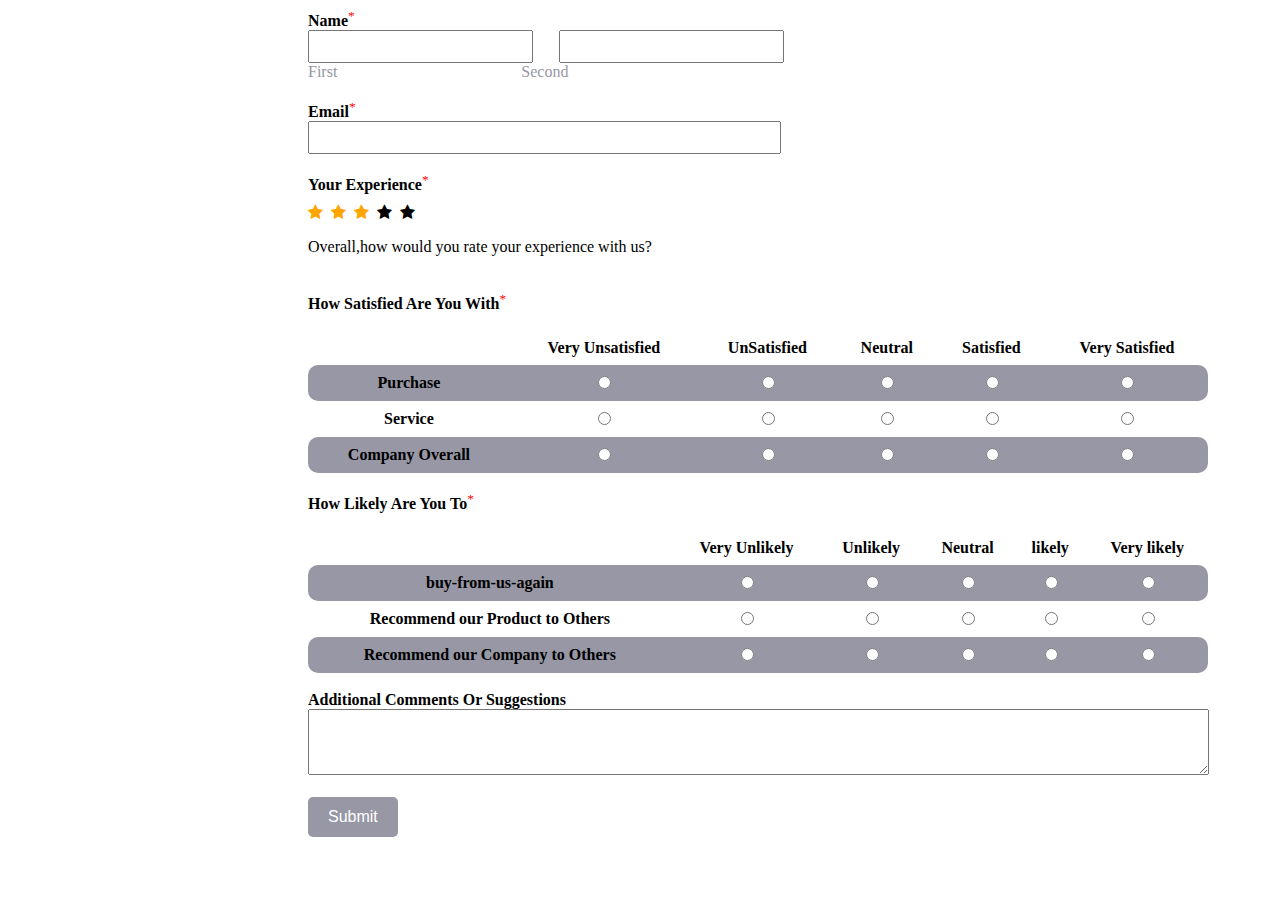
<file: index.html>
<!DOCTYPE html>
<html lang="en">
<head>
    <meta charset="UTF-8">
    <meta name="viewport" content="width=device-width, initial-scale=1.0">
    <title>Vivek Survey Form</title>
    <link rel="stylesheet" href="surveryForm.css"/>
     <link rel="stylesheet" href="https://cdnjs.cloudflare.com/ajax/libs/font-awesome/4.7.0/css/font-awesome.min.css">
</head>
<body>
 <form action="">   
<div><label for="Name"><strong>Name</Strong><sup>*</sup></label></div>
<span>
<input type="text" id="firstname" name="FirstName" value="" size="25"required>
<input type="text" id="lastname" name="LastName" value="" size="25"required>
</span>
<div><span class="firstname-text">First</span><span class="lastname-text">Second</span></div><br>
<div><label for="email"><strong>Email</strong><sup>*</sup></label></div>
<div><input type="email" id="email" name="email" value="" size="56" required></div><br>
<div><label for="yourExperience"><strong>Your Experience</strong><sup>*</sup></label></div>
<span class="fa fa-star checked"></span>
<span class="fa fa-star checked"></span>
<span class="fa fa-star checked"></span>
<span class="fa fa-star"></span>
<span class="fa fa-star"></span>
<p>Overall,how would you rate your experience with us?</p><br>
<div><label for="howSatisfiedAreYouWith"><strong>How Satisfied Are You With</strong><sup>*</sup></label></div><br>
<table style="width:100%" id="satisfied">
  <tr>
    <th></th>
    <th>Very Unsatisfied</th>
    <th>UnSatisfied</th>
    <th>Neutral</th>
    <th>Satisfied</th>
    <th>Very Satisfied</th>
  </tr>
  <tr>
    <th>Purchase</th>
    <td><input  type="radio" id="Purchase-Very-Unsatisfied" name="Purchase-Very Unsatisfied" value=""></td>
    <td><input  type="radio" id="Purchase-Unsatisfied" name="Purchase-Unsatisfied" value=""></td>
    <td><input  type="radio" id="Purchase-Neutral" name="Purchase-Neutral" value=""></td>
    <td><input  type="radio" id="Purchase-Satisfied" name="Purchase-satisfied" value=""></td>
    <td><input  type="radio" id="Purchase-Very-Satisfied" name="Purchase-Very-Satisfied" value=""></td>
    </tr>
    <tr>
    <th>Service</th>
    <td><input type="radio" id="service-Very-Unsatisfied" name="sevice-Very Unsatisfied" value=""></td>
    <td><input type="radio" id="service-Unsatisfied" name="sevice-Unsatisfied" value=""></td>
    <td><input type="radio" id="service-Neutral" name="sevice-Neutral" value=""></td>
    <td><input type="radio" id="service-Satisfied" name="sevice-satisfied" value=""></td>
    <td><input type="radio" id="service-Very-Satisfied" name="sevice-Very-Satisfied" value=""></td>
    </tr>
    <tr>
    <th>Company Overall</th>
    <td><input type="radio" id="company-overall-Very-Unsatisfied" name="company-overall-Very Unsatisfied" value=""></td>
    <td><input type="radio" id="company-overall-Unsatisfied" name="company-overall-Unsatisfied" value=""></td>
    <td><input type="radio" id="company-overall-Neutral" name="company-overall-Neutral" value=""></td>
    <td><input type="radio" id="company-overall-Satisfied" name="company-overall-satisfied" value=""></td>
    <td><input type="radio" id="company-overall-Very-Satisfied" name="company-overall-Very-Satisfied" value=""></td>
  </tr>
</table><br>

<div><label for="howLikelyAreYouTo"><strong>How Likely Are You To</strong><sup>*</sup></label></div><br>
<table style="width:100%">
  <tr>
    <th></th>
    <th>Very Unlikely</th>
    <th>Unlikely</th>
    <th>Neutral</th>
    <th>likely</th>
    <th>Very likely</th>
  </tr>
  <tr>
    <th>buy-from-us-again</th>
    <td><input type="radio" id="buy-from-us-again-very-unlikely" name="buy-from-us-again-very-unlikely" value=""></td>
    <td><input type="radio" id="buy-from-us-again-unlikely" name="buy-from-us-again-unlikely" value=""></td>
    <td><input type="radio" id="buy-from-us-again-neutral" name="buy-from-us-again-neutral" value=""></td>
    <td><input type="radio" id="buy-from-us-again-likely" name="buy-from-us-again-likely" value=""></td>
    <td><input type="radio" id="buy-from-us-again-very-likely" name="buy-from-us-again-very-likely" value=""></td>
    </tr>
    <tr>
    <th>Recommend our Product to Others</th>
    <td><input type="radio" id="recommend-our-product-to-others-very-unlikely" name="recommend-our-product-to-others-very-unlikely" value=""></td>
    <td><input type="radio" id="recommend-our-product-to-others-unlikely" name="recommend-our-product-to-others-unlikely" value=""></td>
    <td><input type="radio" id="recommend-our-product-to-others-neutral" name="recommend-our-product-to-others-neutral" value=""></td>
    <td><input type="radio" id="recommend-our-product-to-others-likely" name="recommend-our-product-to-others-likely" value=""></td>
    <td><input type="radio" id="recommend-our-product-to-others-Very-likely" name="recommend-our-product-to-others-Very-likely" value=""></td>
    </tr>
    <tr>
    <th>Recommend our Company to Others</th>
    <td><input type="radio" id="recommend-our-company-to-others-overall-Very-Unlikely" name="recommend-our-company-to-others-overall-Very-Unlikely" value=""></td>
    <td><input type="radio" id="recommend-our-company-to-others-overall-Unlikely" name="recommend-our-company-to-others-overall-Unlikely" value=""></td>
    <td><input type="radio" id="recommend-our-company-to-others-overall-neutral" name="recommend-our-company-to-others-overall-neutral" value=""></td>
    <td><input type="radio" id="recommend-our-company-to-others-overall-likely" name="recommend-our-company-to-others-overall-likely" value=""></td>
    <td><input type="radio" id="recommend-our-company-to-others-overall-Very-likely" name="recommend-our-company-to-others-overall-Very-likely" value=""></td>
  </tr>
</table><br>
<div><label for="additionalCommentsOrSuggestions"><strong>Additional Comments Or Suggestions</strong></label></div></form>
<textarea id="additionalCommentsOrSuggestions" name="additionalCommentsOrSuggestions" rows="4" cols="110" >
</textarea> <br><br> 
<input class="submit-button" type="submit" value="Submit" height="20px">
</div>
</form>
</body>
</html>
</file>
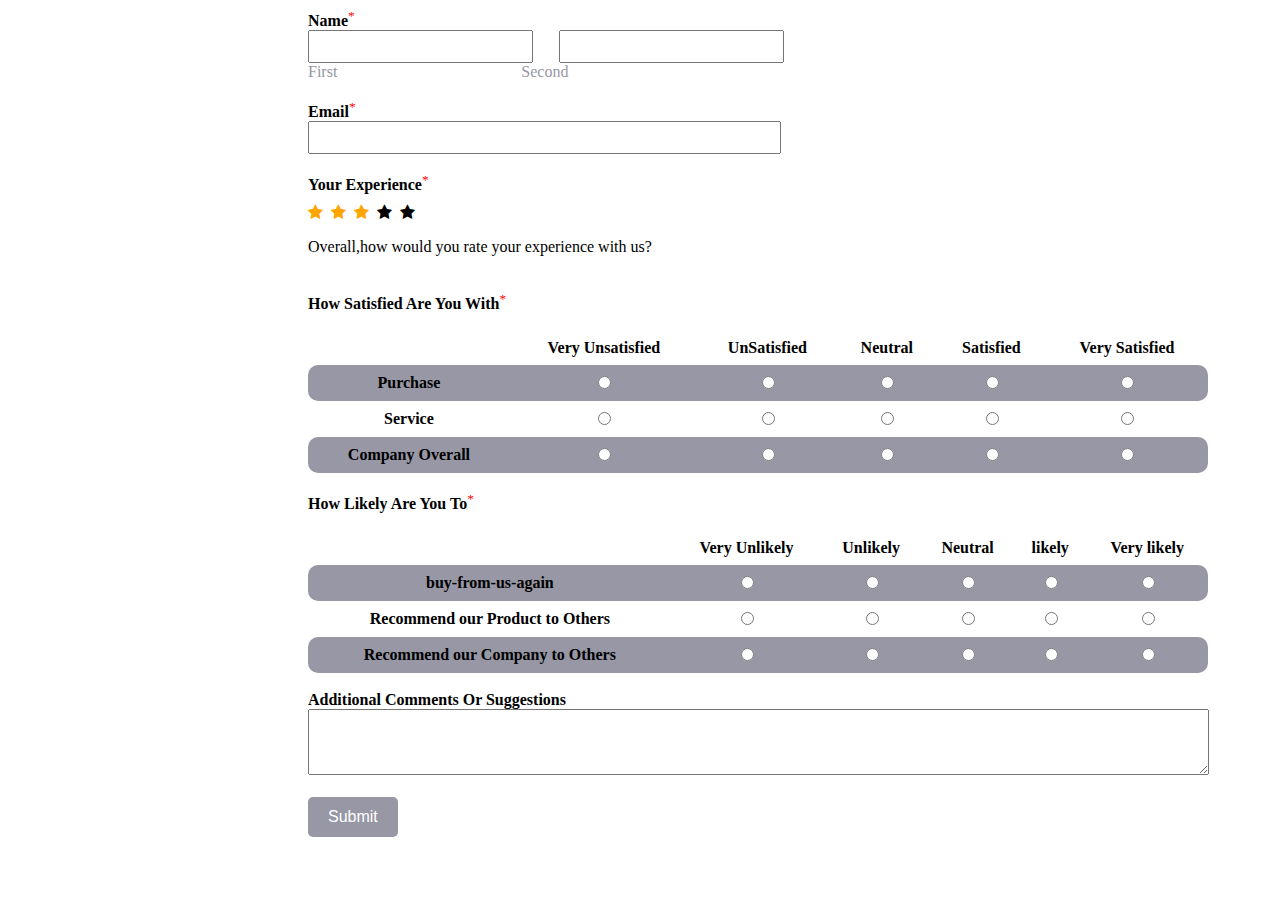
<file: surveryForm.html>
<!DOCTYPE html>
<html lang="en">
<head>
    <meta charset="UTF-8">
    <meta name="viewport" content="width=device-width, initial-scale=1.0">
    <title>Vivek Survey Form</title>
    <link rel="stylesheet" href="surveryForm.css"/>
     <link rel="stylesheet" href="https://cdnjs.cloudflare.com/ajax/libs/font-awesome/4.7.0/css/font-awesome.min.css">
</head>
<body>
 <form action="">   
<div><label for="Name"><strong>Name</Strong><sup>*</sup></label></div>
<span>
<input type="text" id="firstname" name="FirstName" value="" size="25"required>
<input type="text" id="lastname" name="LastName" value="" size="25"required>
</span>
<div><span class="firstname-text">First</span><span class="lastname-text">Second</span></div><br>
<div><label for="email"><strong>Email</strong><sup>*</sup></label></div>
<div><input type="email" id="email" name="email" value="" size="56" required></div><br>
<div><label for="yourExperience"><strong>Your Experience</strong><sup>*</sup></label></div>
<span class="fa fa-star checked"></span>
<span class="fa fa-star checked"></span>
<span class="fa fa-star checked"></span>
<span class="fa fa-star"></span>
<span class="fa fa-star"></span>
<p>Overall,how would you rate your experience with us?</p><br>
<div><label for="howSatisfiedAreYouWith"><strong>How Satisfied Are You With</strong><sup>*</sup></label></div><br>
<table style="width:100%" id="satisfied">
  <tr>
    <th></th>
    <th>Very Unsatisfied</th>
    <th>UnSatisfied</th>
    <th>Neutral</th>
    <th>Satisfied</th>
    <th>Very Satisfied</th>
  </tr>
  <tr>
    <th>Purchase</th>
    <td><input  type="radio" id="Purchase-Very-Unsatisfied" name="Purchase-Very Unsatisfied" value=""></td>
    <td><input  type="radio" id="Purchase-Unsatisfied" name="Purchase-Unsatisfied" value=""></td>
    <td><input  type="radio" id="Purchase-Neutral" name="Purchase-Neutral" value=""></td>
    <td><input  type="radio" id="Purchase-Satisfied" name="Purchase-satisfied" value=""></td>
    <td><input  type="radio" id="Purchase-Very-Satisfied" name="Purchase-Very-Satisfied" value=""></td>
    </tr>
    <tr>
    <th>Service</th>
    <td><input type="radio" id="service-Very-Unsatisfied" name="sevice-Very Unsatisfied" value=""></td>
    <td><input type="radio" id="service-Unsatisfied" name="sevice-Unsatisfied" value=""></td>
    <td><input type="radio" id="service-Neutral" name="sevice-Neutral" value=""></td>
    <td><input type="radio" id="service-Satisfied" name="sevice-satisfied" value=""></td>
    <td><input type="radio" id="service-Very-Satisfied" name="sevice-Very-Satisfied" value=""></td>
    </tr>
    <tr>
    <th>Company Overall</th>
    <td><input type="radio" id="company-overall-Very-Unsatisfied" name="company-overall-Very Unsatisfied" value=""></td>
    <td><input type="radio" id="company-overall-Unsatisfied" name="company-overall-Unsatisfied" value=""></td>
    <td><input type="radio" id="company-overall-Neutral" name="company-overall-Neutral" value=""></td>
    <td><input type="radio" id="company-overall-Satisfied" name="company-overall-satisfied" value=""></td>
    <td><input type="radio" id="company-overall-Very-Satisfied" name="company-overall-Very-Satisfied" value=""></td>
  </tr>
</table><br>

<div><label for="howLikelyAreYouTo"><strong>How Likely Are You To</strong><sup>*</sup></label></div><br>
<table style="width:100%">
  <tr>
    <th></th>
    <th>Very Unlikely</th>
    <th>Unlikely</th>
    <th>Neutral</th>
    <th>likely</th>
    <th>Very likely</th>
  </tr>
  <tr>
    <th>buy-from-us-again</th>
    <td><input type="radio" id="buy-from-us-again-very-unlikely" name="buy-from-us-again-very-unlikely" value=""></td>
    <td><input type="radio" id="buy-from-us-again-unlikely" name="buy-from-us-again-unlikely" value=""></td>
    <td><input type="radio" id="buy-from-us-again-neutral" name="buy-from-us-again-neutral" value=""></td>
    <td><input type="radio" id="buy-from-us-again-likely" name="buy-from-us-again-likely" value=""></td>
    <td><input type="radio" id="buy-from-us-again-very-likely" name="buy-from-us-again-very-likely" value=""></td>
    </tr>
    <tr>
    <th>Recommend our Product to Others</th>
    <td><input type="radio" id="recommend-our-product-to-others-very-unlikely" name="recommend-our-product-to-others-very-unlikely" value=""></td>
    <td><input type="radio" id="recommend-our-product-to-others-unlikely" name="recommend-our-product-to-others-unlikely" value=""></td>
    <td><input type="radio" id="recommend-our-product-to-others-neutral" name="recommend-our-product-to-others-neutral" value=""></td>
    <td><input type="radio" id="recommend-our-product-to-others-likely" name="recommend-our-product-to-others-likely" value=""></td>
    <td><input type="radio" id="recommend-our-product-to-others-Very-likely" name="recommend-our-product-to-others-Very-likely" value=""></td>
    </tr>
    <tr>
    <th>Recommend our Company to Others</th>
    <td><input type="radio" id="recommend-our-company-to-others-overall-Very-Unlikely" name="recommend-our-company-to-others-overall-Very-Unlikely" value=""></td>
    <td><input type="radio" id="recommend-our-company-to-others-overall-Unlikely" name="recommend-our-company-to-others-overall-Unlikely" value=""></td>
    <td><input type="radio" id="recommend-our-company-to-others-overall-neutral" name="recommend-our-company-to-others-overall-neutral" value=""></td>
    <td><input type="radio" id="recommend-our-company-to-others-overall-likely" name="recommend-our-company-to-others-overall-likely" value=""></td>
    <td><input type="radio" id="recommend-our-company-to-others-overall-Very-likely" name="recommend-our-company-to-others-overall-Very-likely" value=""></td>
  </tr>
</table><br>
<div><label for="additionalCommentsOrSuggestions"><strong>Additional Comments Or Suggestions</strong></label></div></form>
<textarea id="additionalCommentsOrSuggestions" name="additionalCommentsOrSuggestions" rows="4" cols="110" >
</textarea> <br><br> 
<input class="submit-button" type="submit" value="Submit" height="20px">
</div>
</form>
</body>
</html>
</file>
<file: surveryForm.css>
body{
    width:900px;
    padding-left: 300px ;
    padding-right: 300px;
}

.checked {
  color: orange;
}
sup{
    color:red
}
#firstname,#lastname,#email{
    line-height: 2em
}

#lastname{
    margin-left: 22px;
}
.firstname-text,.lastname-text{
    margin-right: 184px;
    color:#9797a5;
}
.fa{
    margin-right: 4px;
    margin-top: 10px;
}

table {
            border-collapse: separate;
            border-spacing: 0;
        }

 th, td {
            /* border: 1px solid #ddd; */
            padding: 8px;
            text-align: center;
        }
        tr:nth-child(even) th:first-child {
            border-top-left-radius: 10px;
            border-bottom-left-radius: 10px;
        }
        tr:nth-child(even) td:last-child {
            border-top-right-radius: 10px;
            border-bottom-right-radius: 10px;
        }
        tr:nth-child(even){
            background-color: #9797a5;
        }
    
        .submit-button {
            height: 40px; 
            padding: 10px 20px; 
            font-size: 16px; 
            background-color:#9797a5; 
            color: white; 
            border: none;
            border-radius: 5px; 
            cursor: pointer; 
        }
        
        /* Styles for mobile devices */
        @media (max-width: 767px) {
            body {
                font-size: 14px;
                background-color: lightgreen;
            }
            .submit-button {
                height: 40px;
                width: 100%;
            }
        }

        /* Styles for tablets */
        @media (min-width: 768px) and (max-width: 1024px) {
            body {
                font-size: 15px;
                background-color: lightcoral;
            }
            .submit-button {
                height: 45px;
                width: 80%;
            }
        }
</file>
